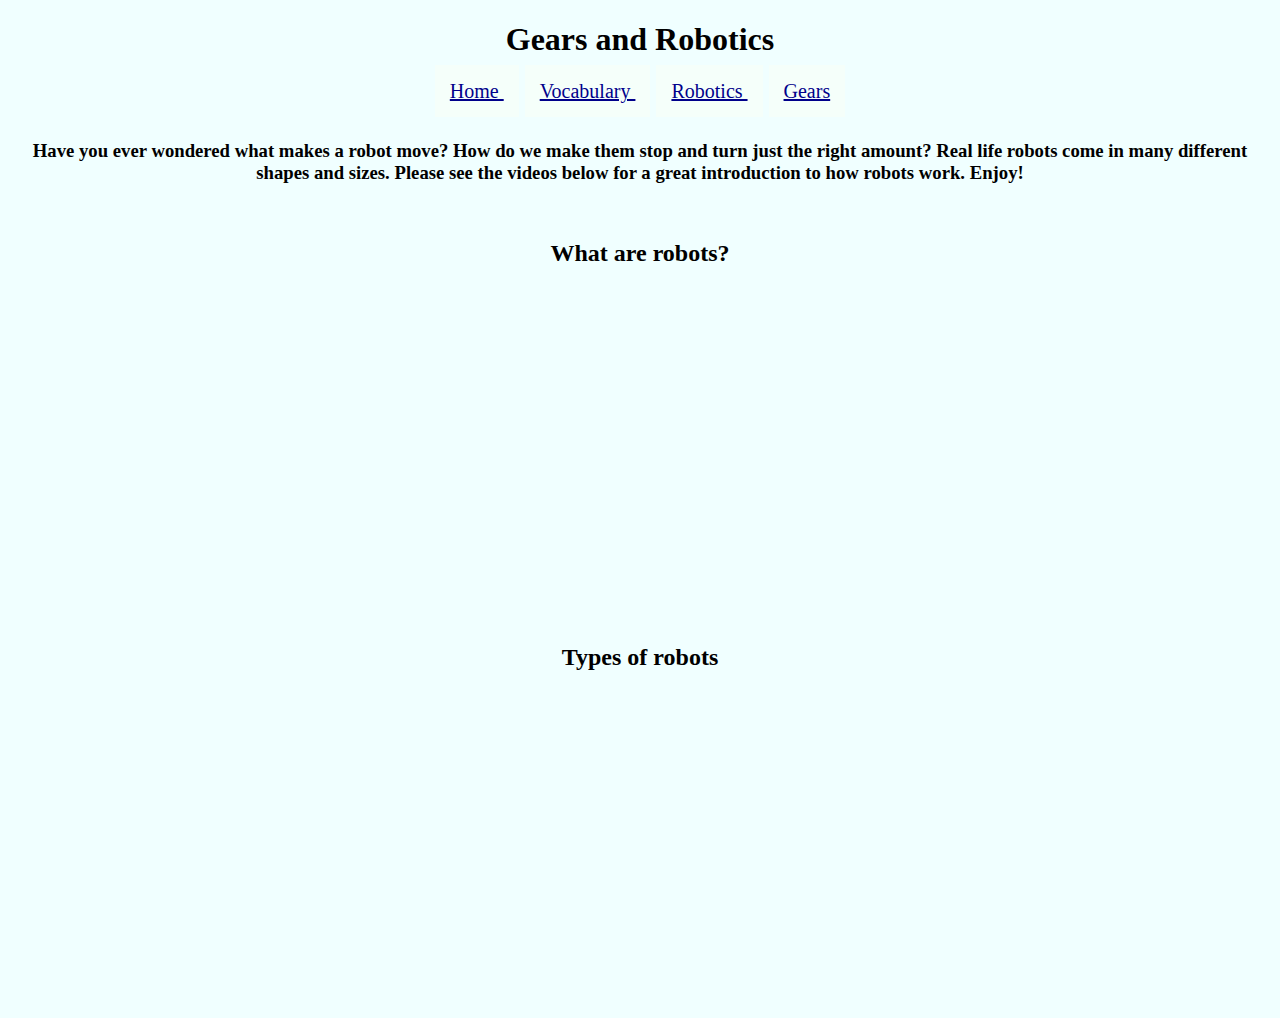
<file: lab3/index.html>
<!doctype html>
<html>
<head>
<meta charset="utf-8">
<title>Gears and Robots</title>
<link href="css/lab3.css" rel="stylesheet" type="text/css">
</head>

<body>
	<h1> Gears and Robotics </h1>
	
	<a href="index.html"> Home </a>
	<a href="page2.html"> Vocabulary </a>
	<a href="page3.html"> Robotics </a>
	<a href="page4.html"> Gears </a>

		<br><br>
	<h3> Have you ever wondered what makes a robot move? How do we make them stop and turn just the right amount? Real life robots come in many different shapes and sizes. Please see the videos below for a great introduction to how robots work.  Enjoy!</h3>
	<br>
	
	<h2> What are robots?</h2>
	<!-- iFrame code will be added below -->
	<iframe width="560" height="315" src="https://www.youtube.com/embed/8wHJjLMnikU?si=kOk09Par1_4-hoJa" title="YouTube video player" frameborder="0" allow="accelerometer; autoplay; clipboard-write; encrypted-media; gyroscope; picture-in-picture; web-share" allowfullscreen></iframe>
	<br><br>
	
	<h2>Types of robots</h2>
	<iframe width="560" height="315" src="https://www.youtube.com/embed/mm8YD99OHuA?si=e8VRA28HE6tTCTgO" title="YouTube video player" frameborder="0" allow="accelerometer; autoplay; clipboard-write; encrypted-media; gyroscope; picture-in-picture; web-share" allowfullscreen></iframe>
	
	
</body>
</html>
</file>
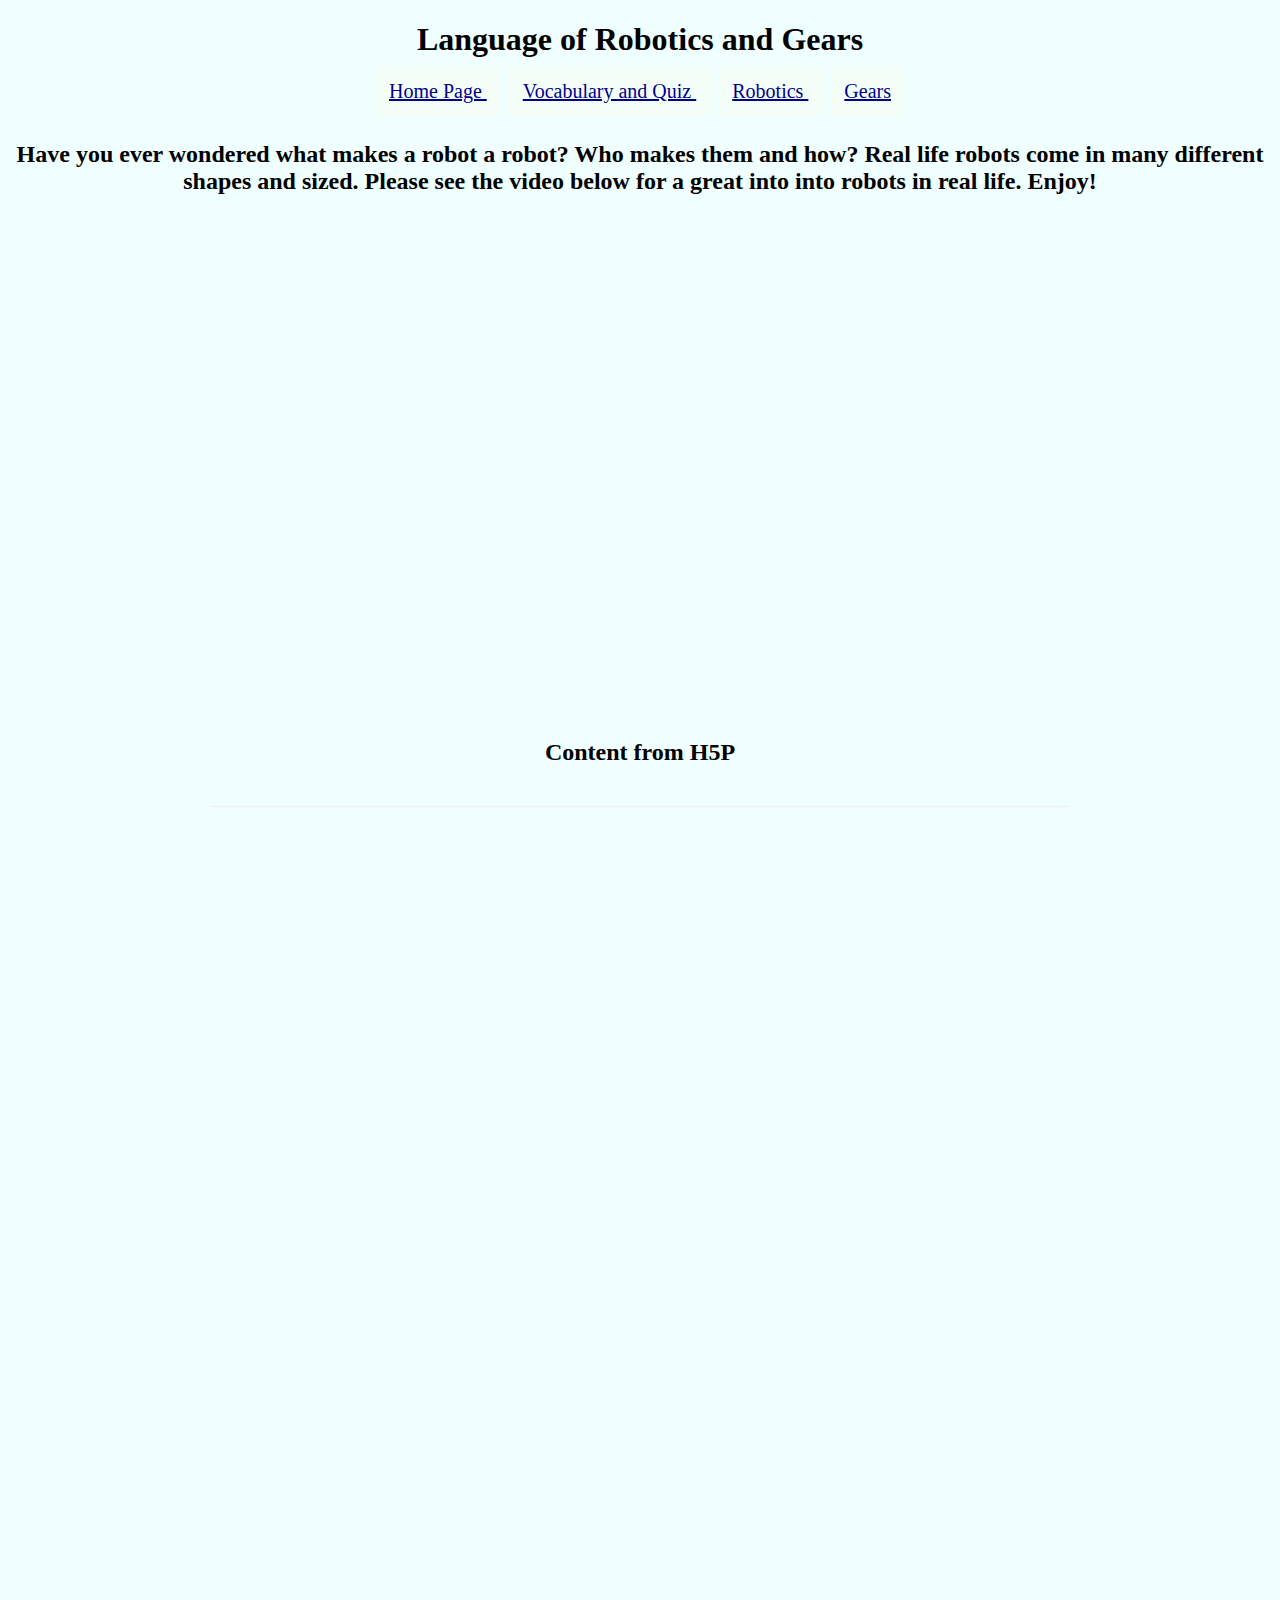
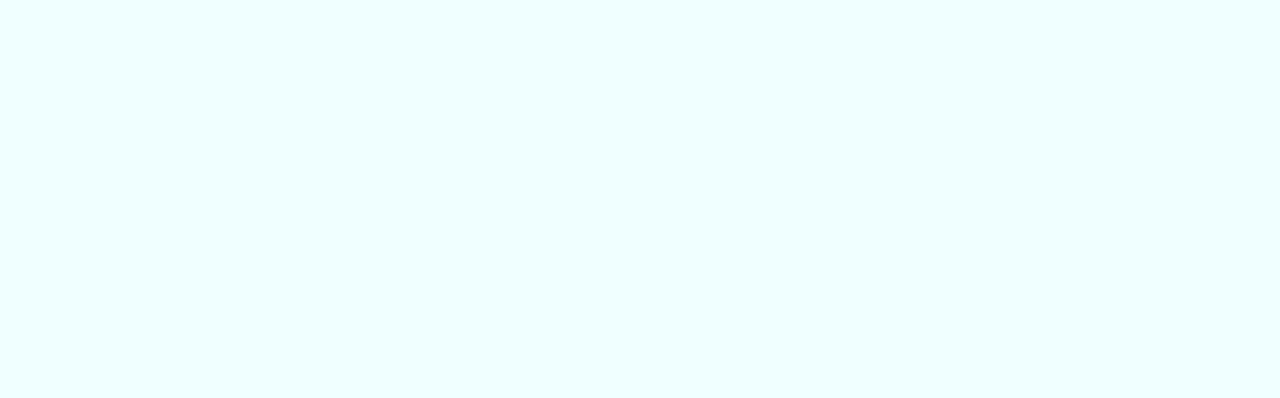
<file: lab3/page2.html>
<!doctype html>
<html>
<head>
<meta charset="utf-8">
<title>Untitled Document</title>
<link href="css/lab3.css" rel="stylesheet" type="text/css">
</head>

<body>
	<h1> Language of Robotics and Gears </h1>
	
	<a href="index.html"> Home Page </a>
	<a href="page2.html"> Vocabulary and Quiz </a>
	<a href="page3.html"> Robotics </a>
	<a href="page4.html"> Gears </a>

		<br><br>
	<h2> Have you ever wondered what makes a robot a robot? Who makes them and how? Real life robots come in many different shapes and sized. Please see the video below for a great into into robots in real life.  Enjoy!</h2>
	
	<!-- iFrame code will be added below -->
	
	<iframe src="https://quizlet.com/840808588/flashcards/embed?i=5f6o4d&x=1jj1" height="500" width="100%" style="border:0"></iframe>
	
	
<h2> Content from H5P </h2>
<!-- iFrame code will be added below -->

<iframe width="900" height="1200" src="tool-content/index.html" frameborder="0" allow="autoplay;" allowfullscreen></iframe>

	
</body>
</html>
</file>
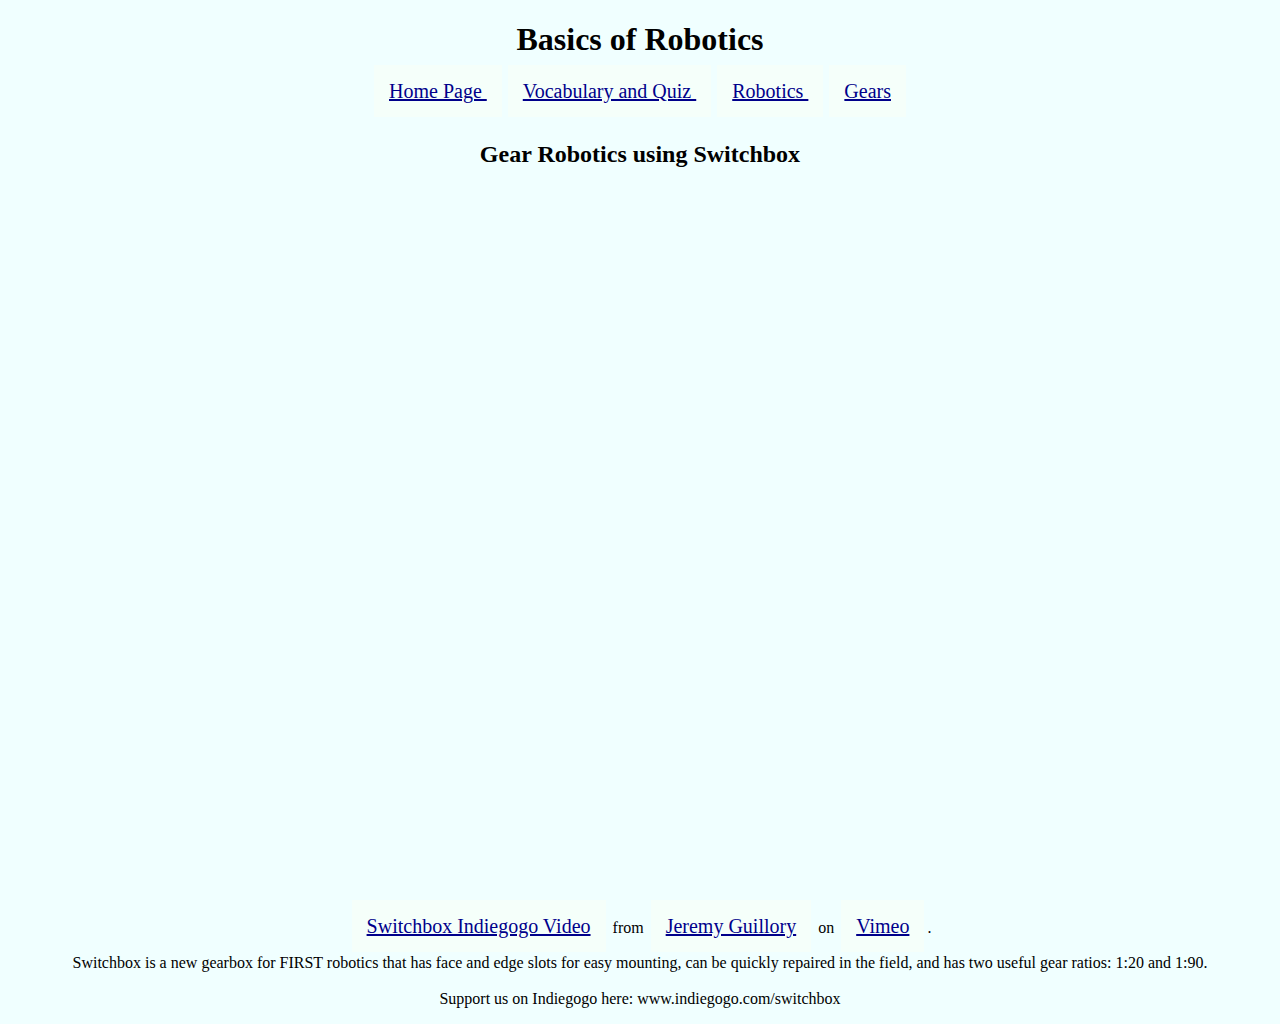
<file: lab3/page3.html>
<!doctype html>
<html>
<head>
<meta charset="utf-8">
<title>Untitled Document</title>
<link href="css/lab3.css" rel="stylesheet" type="text/css">
</head>

<body>
	<h1> Basics of Robotics </h1>
	
	<a href="index.html"> Home Page </a>
	<a href="page2.html"> Vocabulary and Quiz </a>
	<a href="page3.html"> Robotics </a>
	<a href="page4.html"> Gears </a>
	

		<br><br>
	<h2> Gear Robotics using Switchbox</h2>
	<!-- iFrame code will be added below -->
	
	<div style="padding:56.25% 0 0 0;position:relative;"><iframe src="https://player.vimeo.com/video/56127865?h=5ff95a9f22" style="position:absolute;top:0;left:0;width:100%;height:100%;" frameborder="0" allow="autoplay; fullscreen; picture-in-picture" allowfullscreen></iframe></div><script src="https://player.vimeo.com/api/player.js"></script>
	<p><a href="https://vimeo.com/56127865">Switchbox Indiegogo Video</a> from <a href="https://vimeo.com/user15414984">Jeremy Guillory</a> on <a href="https://vimeo.com">Vimeo</a>.</p>
	<p>Switchbox is a new gearbox for FIRST robotics that has face and edge slots for easy mounting, can be quickly repaired in the field, and has two useful gear ratios: 1:20 and 1:90.<br />
	<br />
	Support us on Indiegogo here: www.indiegogo.com/switchbox</p>
</body>
</html>
</file>
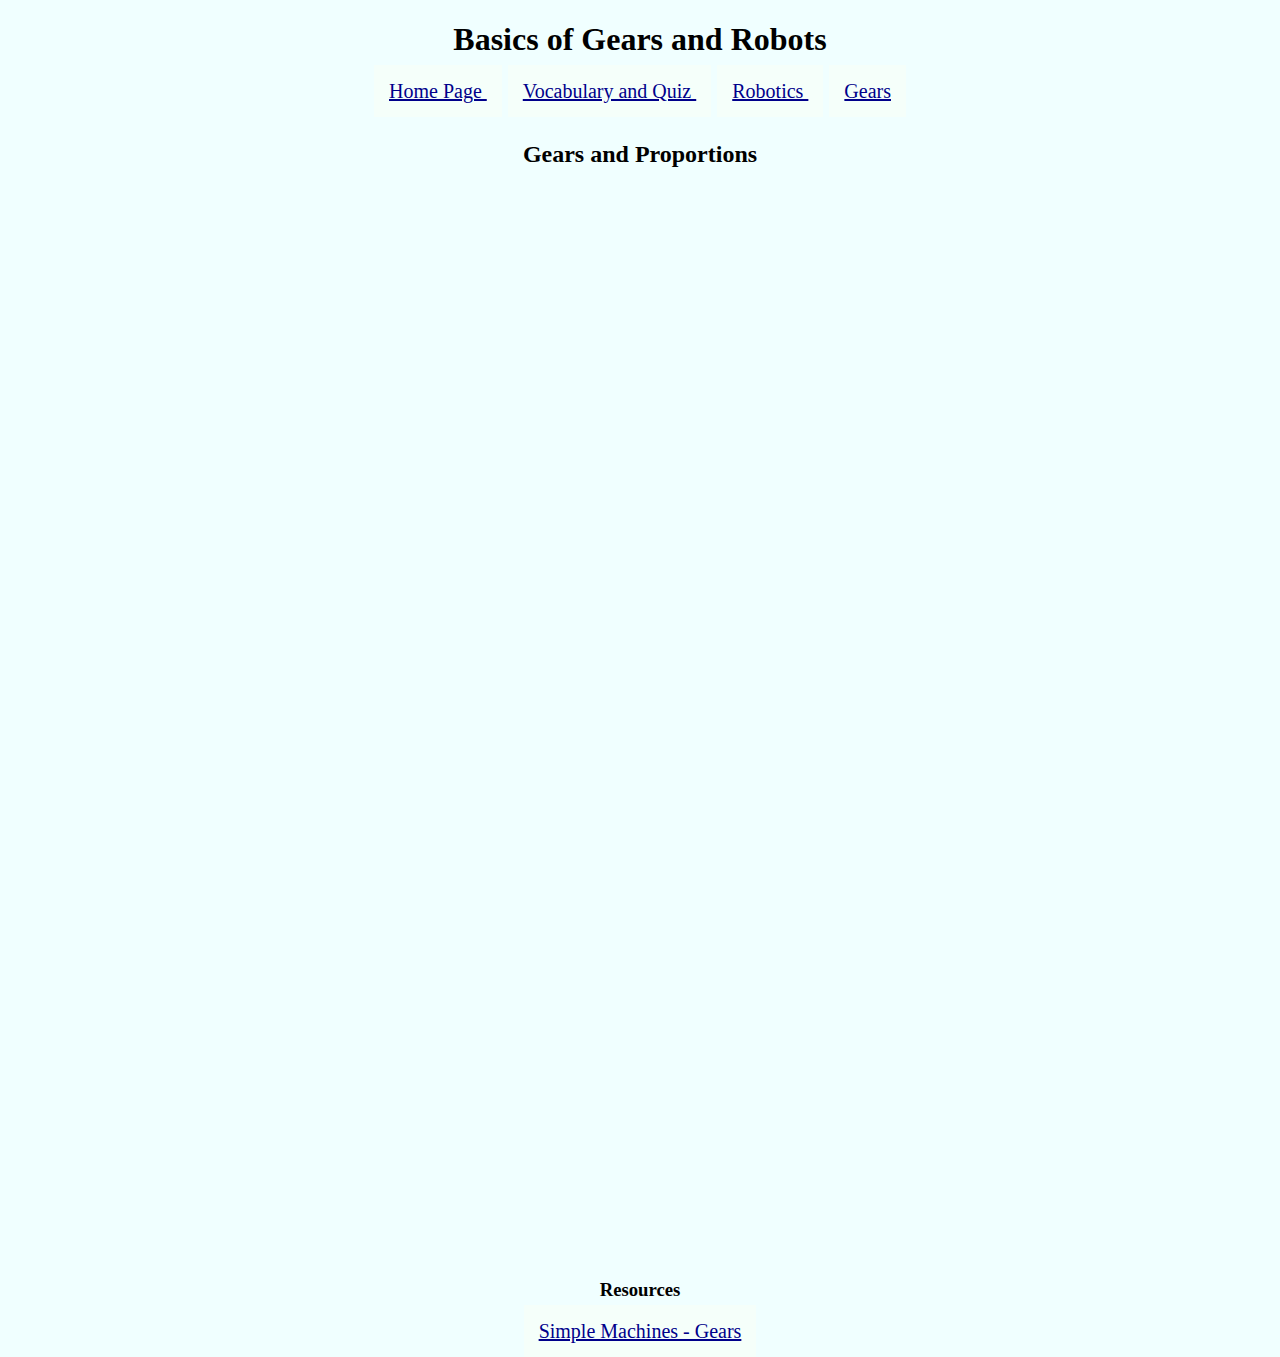
<file: lab3/page4.html>
<!doctype html>
<html>
<head>
<meta charset="utf-8">
<title>Understanding Gears</title>
<link href="css/lab3.css" rel="stylesheet" type="text/css">
</head>

<body>
	<h1> Basics of Gears and Robots </h1>
	
	<a href="index.html"> Home Page </a>
	<a href="page2.html"> Vocabulary and Quiz </a>
	<a href="page3.html"> Robotics </a>
	<a href="page4.html"> Gears </a>


		<br><br>
	<h2> Gears and Proportions</h2>
	<!-- iFrame code will be added below -->
	<iframe width="560" height="315" src="https://www.youtube.com/embed/8wHJjLMnikU?si=kOk09Par1_4-hoJa" title="YouTube video player" frameborder="0" allow="accelerometer; autoplay; clipboard-write; encrypted-media; gyroscope; picture-in-picture; web-share" allowfullscreen></iframe>
	<div class="pbs-viral-player-wrapper" style="position: relative; padding-top: calc(56.25% + 43px);"><iframe src="https://player.pbs.org/viralplayer/3052998310/" allowfullscreen allow="encrypted-media" style="position: absolute; top: 0; width: 100%; height: 100%; border: 0;"></iframe></div>
	
	<h3>Resources</h3>
	<a href="https://www.dkfindout.com/uk/science/simple-machines/gears/"> Simple Machines - Gears</a>
	
</body>
</html>
</file>
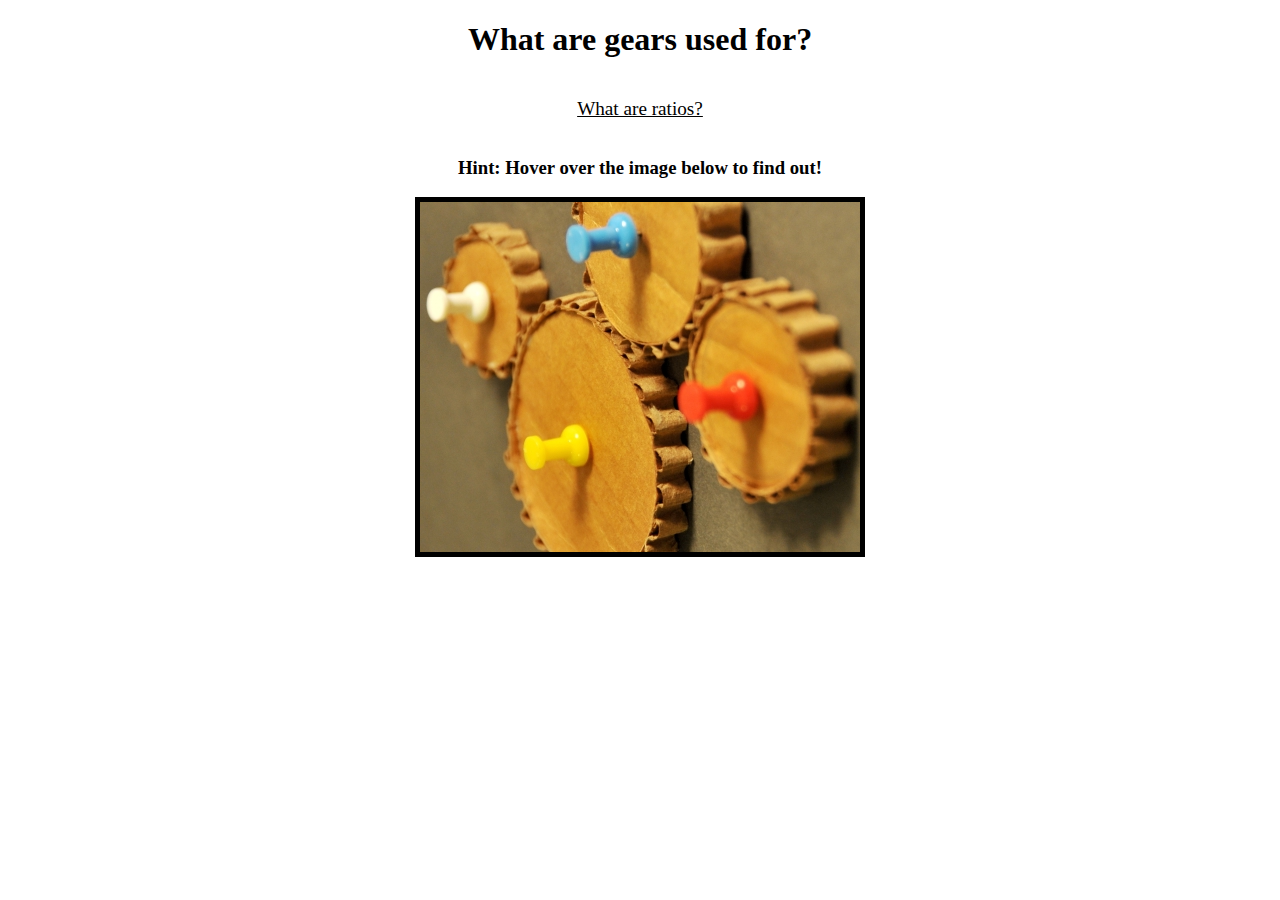
<file: lab5/question1.html>
<!doctype html>
<html>
<head>
	<link href="css/Gears.css" rel="stylesheet">
<meta charset="utf-8">
<title>Question1</title>
	<script src="https://ajax.googleapis.com/ajax/libs/jquery/3.7.1/jquery.min.js"></script>
</head>

<body>
	<div id="wrapper">
 		<h1>What are gears used for?</h1><br>
		 <a href="Question2.html">What are ratios?</a><br><br>
 		<h3 id="hint">Hint: Hover over the image below to find out!</h3>
 		<img onmouseenter="showAnswer()" id="woodenGears" src="img/woodenGears.jpg"/>
 		<img onmouseleave="hideAnswer()" id="gearUses" src="img/gearUses.jpg" />
 	<div id="answer"></div>  <!-- This is a placeholder to display the answer-->
 
</div> <!-- closing  “wrapper” -->

	
	<script>
 		function showAnswer() {
	   $("#woodenGears").hide();
	   $("#gearUses").show();
	   $("#answer").html("<h2>Gears are in almost everything!</h2>");
	}

		function hideAnswer() {
	   $("#woodenGears").show();
	   $("#gearUses").hide();
	   $("#answer").html("");  
	}
	</script>

</body>
</html>
</file>
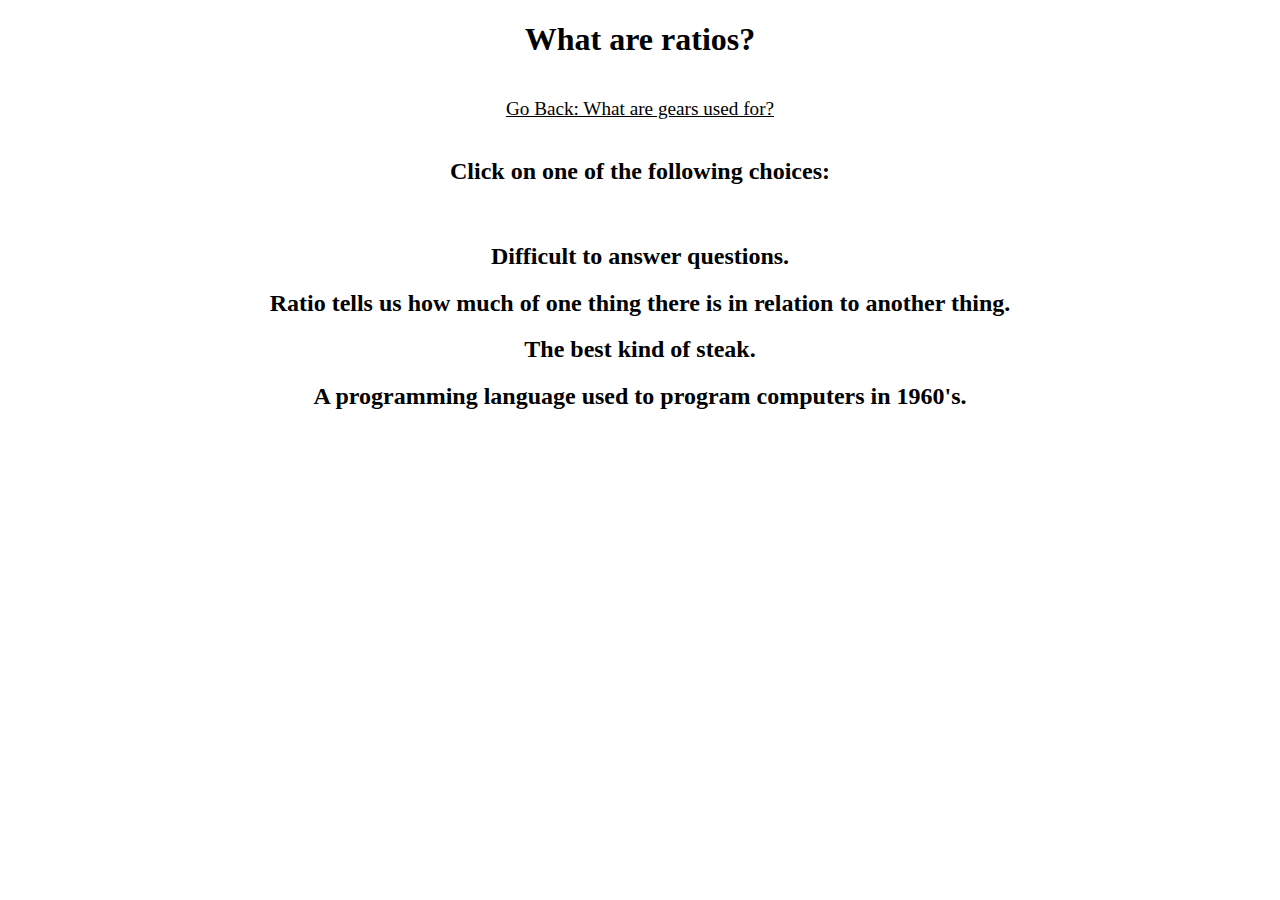
<file: lab5/Question2.html>
<!doctype html>
<html>
<head>
<meta charset="utf-8">
<title>Question2</title>
	<link href="css/Gears.css" rel="stylesheet" type="text/css">
	<script src="https://ajax.googleapis.com/ajax/libs/jquery/3.7.1/jquery.min.js"></script>
</head>

<body>
	
  <div id="wrapper">
	 
	<h1>What are ratios?</h1><br>
	   <a href="question1.html">Go Back: What are gears used for?</a><br><br>
	<h2>Click on one of the following choices:</h2><br>

	<h2 onclick="wrongAnswer1()" class="choices"> Difficult to answer questions. </h2>
	<h2 onclick="rightAnswer()" class="choices">  Ratio tells us how much of one thing there is in relation to another thing. </h2>
	<h2 onclick="wrongAnswer2()" class="choices"> The best kind of steak. </h2>
	<h2 onclick="wrongAnswer3()" class="choices"> A programming language used to program computers in 1960's. </h2>
	  
  	<div id="feedback"></div>
	<img id="goldenRatio" src="img/goldenRatio.jpg" />

	
	
	</div>
	<script>
      	function rightAnswer(){
         $("#feedback").html("<h2 style='color:green'> Correct! Ratios help us see relations between amounts. The image below represents what is known as the Golden Ratio.</h2>");
         $("#goldenRatio").show();
      }
		
		function wrongAnswer1(){
      	 $("#feedback").html("<h2 style='color:red'> Ratios are a way to show how amounts are related! </h2>");
      	 $("#goldenRatio").hide();
   }
   		function wrongAnswer2(){
      	 $("#feedback").html("<h2 style='color:red'> Ratios are not a type of steak. </h2>");
      	 $("#goldenRatio").hide();
   }
		function wrongAnswer3(){
      	 $("#feedback").html("<h2 style='color:red'> Ratios are not a programming language. </h2>");
      	 $("#goldenRatio").hide();
   }


		
   	</script>

	
</body>
</html>
</file>
<file: lab3/css/lab3.css>
@charset "utf-8";
/* CSS Document */

body{
	text-align: center;
	background-color: azure;	
}

a {
	padding: 15px;
	margin: 3px;
	font-size: 125%;
	background-color:  mintcream; 
	color:  darkblue; 
}

a:hover {
	font-size:200%;
	background-color: lightgray; 
	color: green; 
}
</file>
<file: lab5/css/Gears.css>
@charset "utf-8";
/* CSS Document */

#wrapper {
width: 900px;
margin: 0 auto;
text-align: center;
}

 #woodenGears {
border: black 5px solid;
	 width: 25;
}
 
 #gearUses {
display: none; /* hides content */
border: black 5px solid;
width: 25;
}

 #gearRatioReduction {
display: none; /* hides content */
border: black 5px solid;
}

#goldenRatio {
display: none; /* hides content */
border: black 5px solid;
}

.choices {
cursor: pointer;
}

.choices:hover {
cursor: pointer;
background-color: aquamarine;
}

a:hover {
	font-size: 125%;
	color: black;
	background-color: aqua;
	text-align: center;
}

a {
	padding: 15px;
	margin: 3px;
	font-size: 120%;
	color: black;
	text-align: center;
}
</file>
